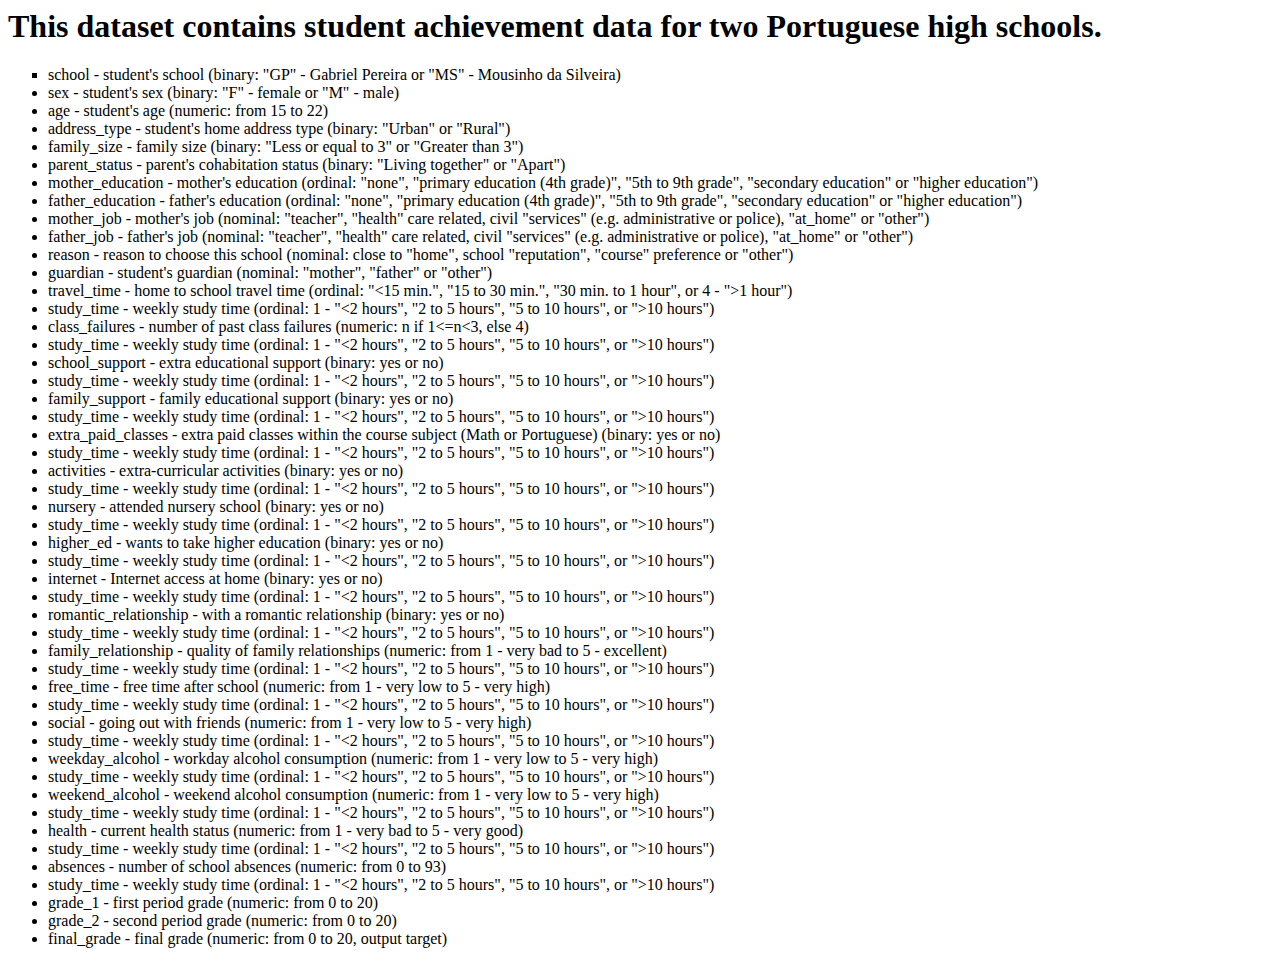
<file: templates/about.html>
<html>
    <head>
        <title>High School Students Performance Dashboard</title>
    </head>
    <body>
        <h1>This dataset contains student achievement data for two Portuguese high schools.</h1>

        <ul>
            <li style="list-style-type:square">school - student's school (binary: "GP" - Gabriel Pereira or "MS" - Mousinho da Silveira)</li>
            <li>sex - student's sex (binary: "F" - female or "M" - male)</li>
            <li>age - student's age (numeric: from 15 to 22)</li>
            <li>address_type - student's home address type (binary: "Urban" or "Rural")</li>
            <li>family_size - family size (binary: "Less or equal to 3" or "Greater than 3")</li>
            <li>parent_status - parent's cohabitation status (binary: "Living together" or "Apart")</li>
            <li>mother_education - mother's education (ordinal: "none", "primary education (4th grade)", "5th to 9th grade", "secondary education" or "higher education")</li>
            <li>father_education - father's education (ordinal: "none", "primary education (4th grade)", "5th to 9th grade", "secondary education" or "higher education")</li>
            <li>mother_job - mother's job (nominal: "teacher", "health" care related, civil "services" (e.g. administrative or police), "at_home" or "other")</li>
            <li>father_job - father's job (nominal: "teacher", "health" care related, civil "services" (e.g. administrative or police), "at_home" or "other")</li>
            <li>reason - reason to choose this school (nominal: close to "home", school "reputation", "course" preference or "other")</li>
            <li>guardian - student's guardian (nominal: "mother", "father" or "other")</li>
            <li>travel_time - home to school travel time (ordinal: "<15 min.", "15 to 30 min.", "30 min. to 1 hour", or 4 - ">1 hour")</li>
            <li>study_time - weekly study time (ordinal: 1 - "<2 hours", "2 to 5 hours", "5 to 10 hours", or ">10 hours")</li>
            <li>class_failures - number of past class failures (numeric: n if 1<=n<3, else 4)</li>
            <li>study_time - weekly study time (ordinal: 1 - "<2 hours", "2 to 5 hours", "5 to 10 hours", or ">10 hours")</li>
            <li>school_support - extra educational support (binary: yes or no)</li>
            <li>study_time - weekly study time (ordinal: 1 - "<2 hours", "2 to 5 hours", "5 to 10 hours", or ">10 hours")</li>
            <li>family_support - family educational support (binary: yes or no)</li>
            <li>study_time - weekly study time (ordinal: 1 - "<2 hours", "2 to 5 hours", "5 to 10 hours", or ">10 hours")</li>
            <li>extra_paid_classes - extra paid classes within the course subject (Math or Portuguese) (binary: yes or no)</li>
            <li>study_time - weekly study time (ordinal: 1 - "<2 hours", "2 to 5 hours", "5 to 10 hours", or ">10 hours")</li>
            <li>activities - extra-curricular activities (binary: yes or no)</li>
            <li>study_time - weekly study time (ordinal: 1 - "<2 hours", "2 to 5 hours", "5 to 10 hours", or ">10 hours")</li>
            <li>nursery - attended nursery school (binary: yes or no)</li>
            <li>study_time - weekly study time (ordinal: 1 - "<2 hours", "2 to 5 hours", "5 to 10 hours", or ">10 hours")</li>
            <li>higher_ed - wants to take higher education (binary: yes or no)</li>
            <li>study_time - weekly study time (ordinal: 1 - "<2 hours", "2 to 5 hours", "5 to 10 hours", or ">10 hours")</li>
            <li>internet - Internet access at home (binary: yes or no)</li>
            <li>study_time - weekly study time (ordinal: 1 - "<2 hours", "2 to 5 hours", "5 to 10 hours", or ">10 hours")</li>
            <li>romantic_relationship - with a romantic relationship (binary: yes or no)</li>
            <li>study_time - weekly study time (ordinal: 1 - "<2 hours", "2 to 5 hours", "5 to 10 hours", or ">10 hours")</li>
            <li>family_relationship - quality of family relationships (numeric: from 1 - very bad to 5 - excellent)</li>
            <li>study_time - weekly study time (ordinal: 1 - "<2 hours", "2 to 5 hours", "5 to 10 hours", or ">10 hours")</li>
            <li>free_time - free time after school (numeric: from 1 - very low to 5 - very high)</li>
            <li>study_time - weekly study time (ordinal: 1 - "<2 hours", "2 to 5 hours", "5 to 10 hours", or ">10 hours")</li>
            <li>social - going out with friends (numeric: from 1 - very low to 5 - very high)</li>
            <li>study_time - weekly study time (ordinal: 1 - "<2 hours", "2 to 5 hours", "5 to 10 hours", or ">10 hours")</li>
            <li>weekday_alcohol - workday alcohol consumption (numeric: from 1 - very low to 5 - very high)</li>
            <li>study_time - weekly study time (ordinal: 1 - "<2 hours", "2 to 5 hours", "5 to 10 hours", or ">10 hours")</li>
            <li>weekend_alcohol - weekend alcohol consumption (numeric: from 1 - very low to 5 - very high)</li>
            <li>study_time - weekly study time (ordinal: 1 - "<2 hours", "2 to 5 hours", "5 to 10 hours", or ">10 hours")</li>
            <li>health - current health status (numeric: from 1 - very bad to 5 - very good)</li>
            <li>study_time - weekly study time (ordinal: 1 - "<2 hours", "2 to 5 hours", "5 to 10 hours", or ">10 hours")</li>
            <li>absences - number of school absences (numeric: from 0 to 93)</li>
            <li>study_time - weekly study time (ordinal: 1 - "<2 hours", "2 to 5 hours", "5 to 10 hours", or ">10 hours")</li>
            <li>grade_1 - first period grade (numeric: from 0 to 20)</li>
            <li>grade_2 - second period grade (numeric: from 0 to 20)</li>
            <li>final_grade - final grade (numeric: from 0 to 20, output target)</li>
            
          </ul>
    </body>
</html>
</file>
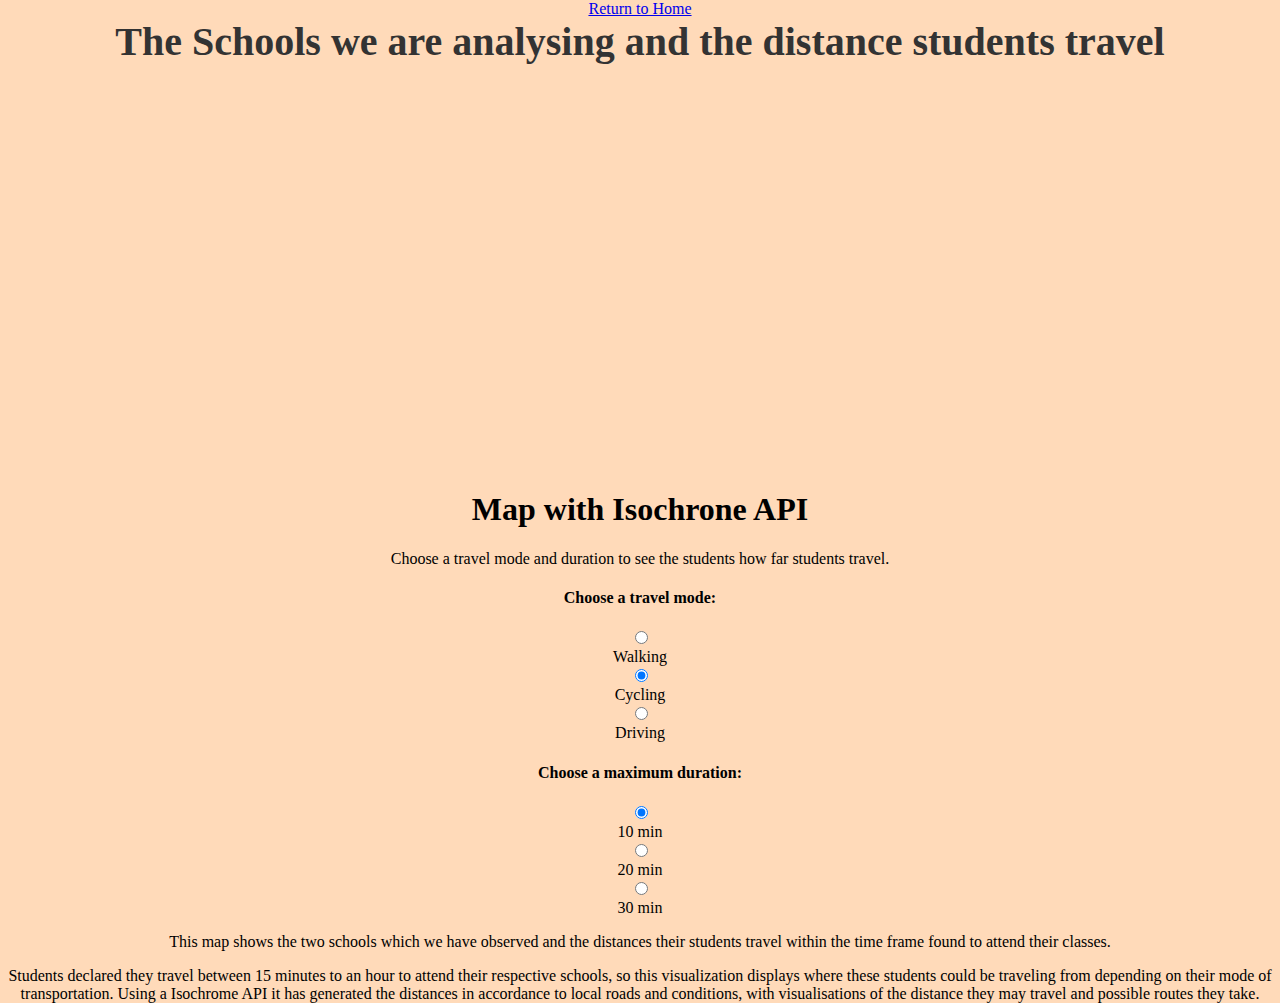
<file: templates/iso_map.html>
<!DOCTYPE html>
<html lang="en">

<head>
  <meta charset="utf-8" />
  <title>Map with Isochrone API</title>
  <a href="{{ url_for('home') }}">Return to Home</a>
  <meta name="viewport" content="width=device-width, initial-scale=1" />
  <!-- Mapbox GL JS -->
  <script src="https://api.tiles.mapbox.com/mapbox-gl-js/v3.1.0/mapbox-gl.js"></script>
  <link href="https://api.tiles.mapbox.com/mapbox-gl-js/v3.1.0/mapbox-gl.css" rel="stylesheet" />
  <!-- Mapbox Assembly -->
  <link href="https://api.mapbox.com/mapbox-assembly/v1.3.0/assembly.min.css" rel="stylesheet" />
  <script src="https://api.mapbox.com/mapbox-assembly/v1.3.0/assembly.js"></script>
  <style>
    body {
      margin: 0;
      padding: 0;
      font-family: 'Righteous';
      display: flex;
      flex-direction: column;
      align-items: center;
      height: 100vh;
      background-color: peachpuff;
    }

    #title {
      font-size: 40px;
      color: #333; /* You can change the color code as per your preference */
      font-weight: bold;
      margin-bottom: 25px;
    }

    #map {
      width: 90%;
      height: 75vh;
    }

    #text-container {
      position: absolute;
      top: 50%;
      bottom: 0;
      width: 100%;
      padding: 20px;
      background-color: peachpuff;
      text-align: center;
    }
  </style>
</head>

<body>
  <div id="title">The Schools we are analysing and the distance students travel</div>
  <div id="map"></div>

  <div id="text-container">
    <h1>Map with Isochrone API</h1>
    <p>Choose a travel mode and duration to see the students how far students travel.</p>

    <form id="params">
      <h4 class="txt-m txt-bold mb6">Choose a travel mode:</h4>
      <div class="mb12 mr12 toggle-group align-center">
        <label class="toggle-container">
          <input name="profile" type="radio" value="walking" />
          <div class="toggle toggle--active-null toggle--null">Walking</div>
        </label>
        <label class="toggle-container">
          <input name="profile" type="radio" value="cycling" checked />
          <div class="toggle toggle--active-null toggle--null">Cycling</div>
        </label>
        <label class="toggle-container">
          <input name="profile" type="radio" value="driving" />
          <div class="toggle toggle--active-null toggle--null">Driving</div>
        </label>
      </div>
      <h4 class="txt-m txt-bold mb6">Choose a maximum duration:</h4>
      <div class="mb12 mr12 toggle-group align-center">
        <label class="toggle-container">
          <input name="duration" type="radio" value="10" checked />
          <div class="toggle toggle--active-null toggle--null">10 min</div>
        </label>
        <label class="toggle-container">
          <input name="duration" type="radio" value="20" />
          <div class="toggle toggle--active-null toggle--null">20 min</div>
        </label>
        <label class="toggle-container">
          <input name="duration" type="radio" value="30" />
          <div class="toggle toggle--active-null toggle--null">30 min</div>
        </label>
      </div>
    </form>

    <p>This map shows the two schools which we have observed and the distances their students travel within the time frame found to attend their classes.</p>
    <p>Students declared they travel between 15 minutes to an hour to attend their respective schools, so this visualization displays where these students could be traveling from depending on their mode of transportation. Using a Isochrome API it has generated the distances in accordance to local roads and conditions, with visualisations of the distance they may travel and possible routes they take. </p>
  </div>

  <script>
    mapboxgl.accessToken = 'pk.eyJ1IjoiYWxleGhvZGdpbnM5NiIsImEiOiJjbHJ5c2R0NmExc25jMnFuYXlpODhsMXdtIn0.gQWrjSVxH9XJ2Y7NunCtww';
  
    const map = new mapboxgl.Map({
      container: 'map',
      style: 'mapbox://styles/mapbox/streets-v12',
      center: [-7.902, 38.575],
      zoom: 7.8
    });
  
    const params = document.getElementById('params');
    const urlBase = 'https://api.mapbox.com/isochrone/v1/mapbox/';
    let profile = 'cycling';
    let minutes = 10;
  
    const marker1 = new mapboxgl.Marker({ 'color': '#314ccd' }).setLngLat({ lon: -7.432, lat: 39.303 }).addTo(map);
    const marker2 = new mapboxgl.Marker({ 'color': '#ff0000' }).setLngLat({ lon: -7.91, lat: 38.58 }).addTo(map);
  
    // Create popups for markers
    const popup1 = new mapboxgl.Popup().setText('Escola Secundária Gabriel Pereira - 183 Female and 166 Male students academic performances were analysed in dataset');
    const popup2 = new mapboxgl.Popup().setText('Mouzinho da Silveira High School - 25 Female and 21 Male students academic performances were analysed in dataset');
  
    marker1.setPopup(popup1);
    marker2.setPopup(popup2);
  
    function getIso(marker) {
      const lngLat = marker.getLngLat();
      fetch(
        `${urlBase}${profile}/${lngLat.lng},${lngLat.lat}?contours_minutes=${minutes}&polygons=true&access_token=${mapboxgl.accessToken}`,
        { method: 'GET' }
      )
        .then(response => response.json())
        .then(data => {
          map.getSource('iso').setData(data);
          // Show the popup when the marker is clicked
          marker.getPopup().addTo(map);
        });
    }
  
    params.addEventListener('change', (event) => {
      if (event.target.name === 'profile') {
        profile = event.target.value;
      } else if (event.target.name === 'duration') {
        minutes = event.target.value;
      }
    });
  
    map.on('load', () => {
      map.addSource('iso', {
        type: 'geojson',
        data: { 'type': 'FeatureCollection', 'features': [] }
      });
  
      map.addLayer(
        {
          'id': 'isoLayer',
          'type': 'fill',
          'source': 'iso',
          'layout': {},
          'paint': {
            'fill-color': '#5a3fc0',
            'fill-opacity': 0.3
          }
        },
        'poi-label'
      );
  
      // Make the initial Isochrone API requests for both markers
      getIso(marker1);
      getIso(marker2);
    });
  
    // Trigger Isochrone API when a marker is clicked
    marker1.getElement().addEventListener('click', () => getIso(marker1));
    marker2.getElement().addEventListener('click', () => getIso(marker2));
  </script>
</body>

</html>
</file>
